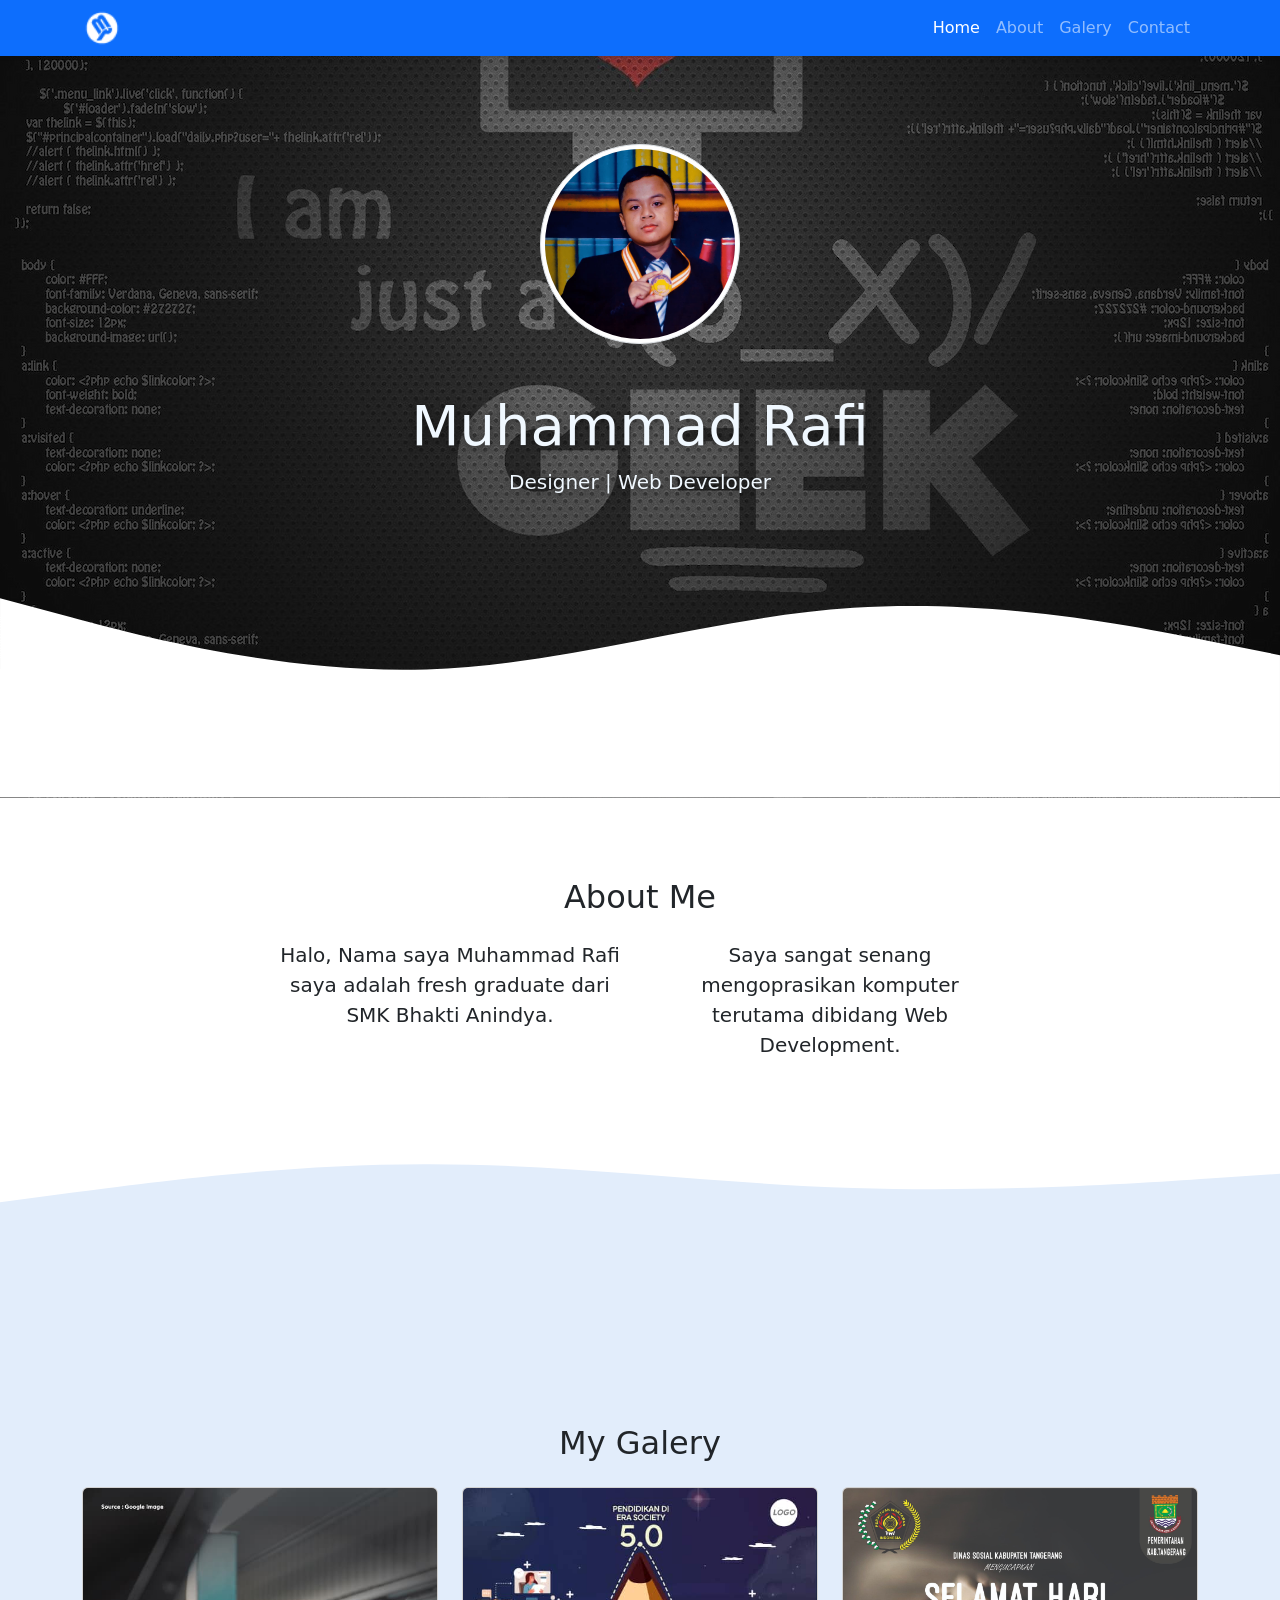
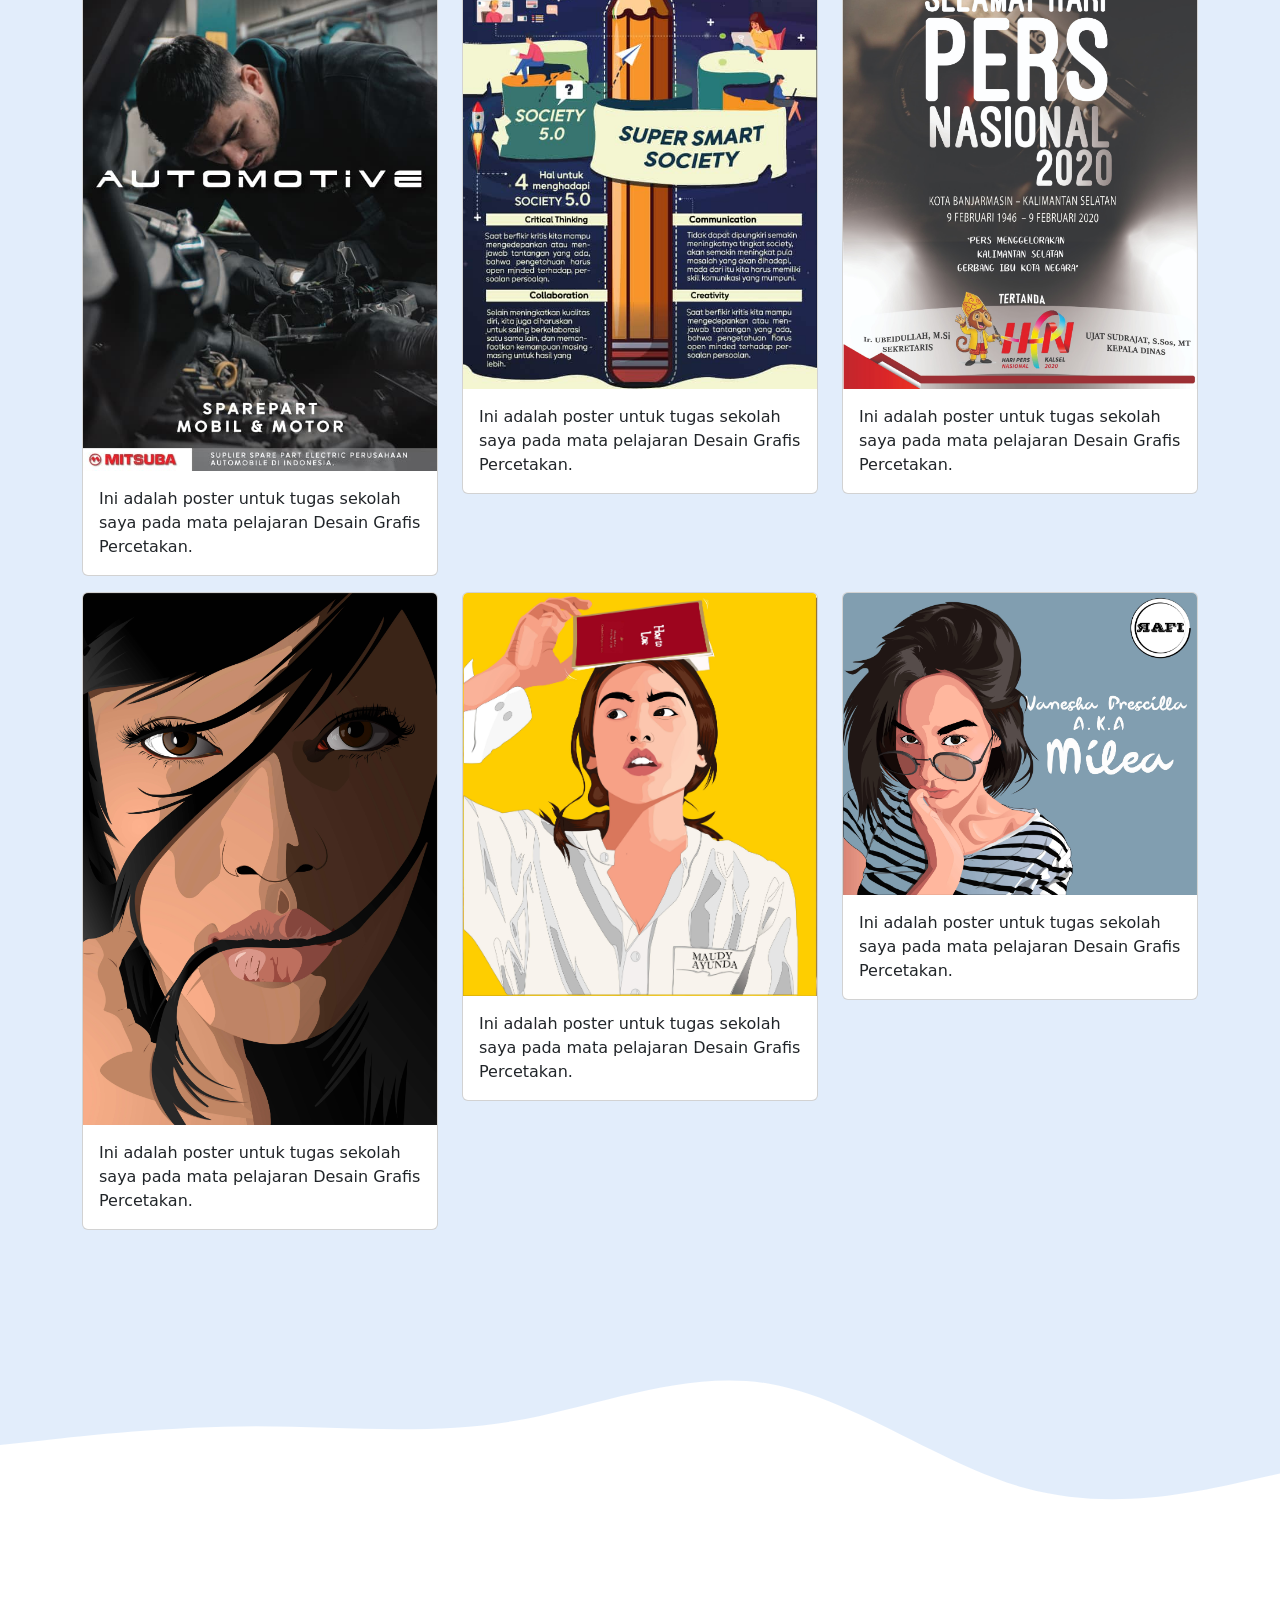
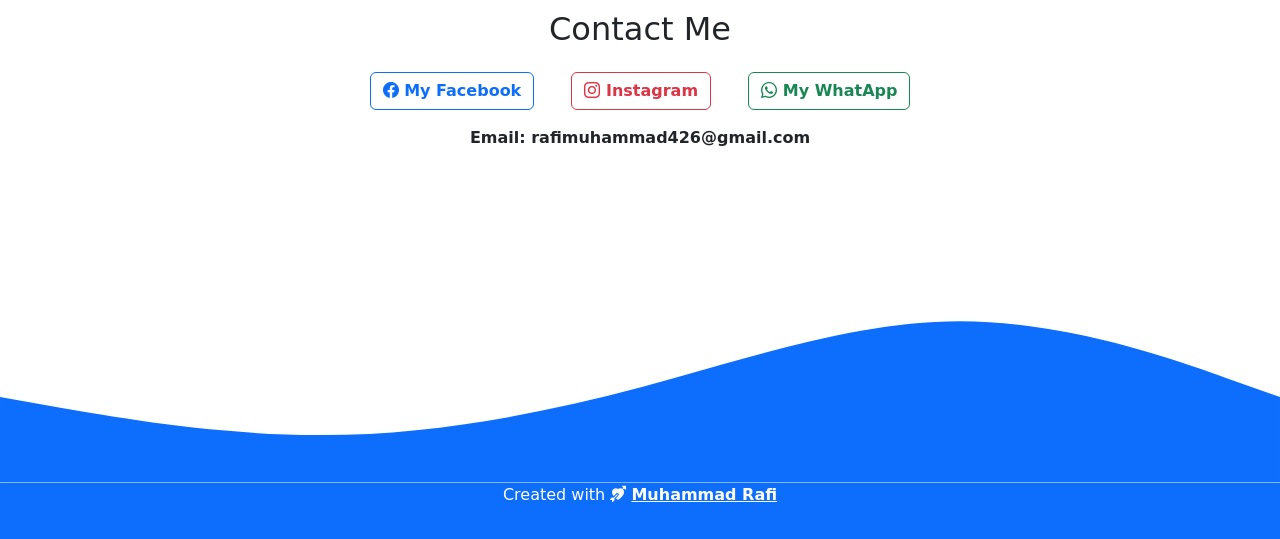
<file: index.html>
<!doctype html>
<html lang="en">
  <head>

    <!-- Required meta tags -->
    <meta charset="utf-8">
    <meta name="viewport" content="width=device-width, initial-scale=1">
    <!-- Bootstrap CSS -->
    <link href="https://cdn.jsdelivr.net/npm/bootstrap@5.1.3/dist/css/bootstrap.min.css" rel="stylesheet" integrity="sha384-1BmE4kWBq78iYhFldvKuhfTAU6auU8tT94WrHftjDbrCEXSU1oBoqyl2QvZ6jIW3" crossorigin="anonymous">

    <!-- Bootstrap Icon -->
    <link rel="stylesheet" href="https://cdn.jsdelivr.net/npm/bootstrap-icons@1.8.0/font/bootstrap-icons.css">
    <!-- Bootstrap Icon End -->

    <!-- JS -->
    <!-- JS End -->
    
    <!-- My CSS -->
    <link rel="stylesheet" href="style.css">
    <title style="color:rgb(39, 152, 250)">My Portfolio | Muhammad Rafi</title>
    <link rel="icon" href="img/icon.png">
  </head>
  <body id="home">

    <!-- Navbar -->
    <nav class="navbar navbar-expand-lg navbar-dark bg-primary shadow-sm fixed-top">
        <div class="container">
          <img src="img/icon2.png" alt="Logo Muhammad Rafi" width="40">
          <button class="navbar-toggler" type="button" data-bs-toggle="collapse" data-bs-target="#navbarNavDropdown" aria-controls="navbarNavDropdown" aria-expanded="false" aria-label="Toggle navigation">
            <span class="navbar-toggler-icon"></span>
          </button>
          <div class="collapse navbar-collapse" id="navbarNavDropdown">
            <ul class="navbar-nav ms-auto">
              <li class="nav-item page-scroll">
                <a class="nav-link active" aria-current="page" href="#home">Home</a>
              </li>
              <li class="nav-item page-scroll">
                <a class="nav-link " href="#about">About</a>
              </li>
              <li class="nav-item page-scroll">
                <a class="nav-link " href="#galery">Galery</a>
              </li>
              <li class="nav-item page-scroll">
                <a class="nav-link" href="#contact">Contact</a>
              </li>
            </ul>
          </div>
        </div>
      </nav>
    <!-- Navbar End -->

    <!-- Jumbotron -->
    <section class="jumbotron text-center">
      <img src="img/foto formal.jpg" alt="Profile Photo" width="200" class="rounded-circle img-thumbnail m-md-5">
      <h1 class="display-4" style="color: aliceblue;"><b>Muhammad Rafi</b></h1>
      <p class="lead" style="color: aliceblue;">Designer <b>|</b> Web Developer</p>
      <svg xmlns="http://www.w3.org/2000/svg" viewBox="0 0 1440 320"><path fill="#FFFF" fill-opacity="1" d="M0,96L80,117.3C160,139,320,181,480,176C640,171,800,117,960,106.7C1120,96,1280,128,1360,144L1440,160L1440,320L1360,320C1280,320,1120,320,960,320C800,320,640,320,480,320C320,320,160,320,80,320L0,320Z"></path></svg>
      </section>
      <!-- Jumbotron End -->

          <!-- About -->
          <section id="about">
            <div class="container">
              <div class="row text-center mb-3">
                <div class="col">
                  <h2>About Me</h2>
                </div>
              </div>
              <div class="row justify-content-center fs-5 text-center ">
                <div class="col-md-4">Halo, Nama saya Muhammad Rafi saya adalah fresh graduate dari SMK Bhakti Anindya.</div>
                <div class="col-md-4">Saya sangat senang mengoprasikan komputer terutama dibidang Web Development.</div>
              </div>
            </div>
            <svg xmlns="http://www.w3.org/2000/svg" viewBox="0 0 1440 320"><path fill="#e2edfb" fill-opacity="1" d="M0,160L80,149.3C160,139,320,117,480,117.3C640,117,800,139,960,144C1120,149,1280,139,1360,133.3L1440,128L1440,320L1360,320C1280,320,1120,320,960,320C800,320,640,320,480,320C320,320,160,320,80,320L0,320Z"></path></svg>            <!-- Galery End -->
          </section>
            <!-- About End -->
          
            <!-- Galery -->
          <section id="galery">
            <div class="container">
              <div class="row text-center mb-3">
              <div class="col">
                <h2>My Galery</h2>
              </div>
              </div>
              <div class="row">
                <div class="col-md-4 mb-3">
                  <div class="card">
                    <img src="img/Portfolio/Cover Majalah.jpg" class="card-img-top" alt="Society-5.0">
                    <div class="card-body">
                      <p class="card-text">Ini adalah poster untuk tugas sekolah saya pada mata pelajaran Desain Grafis Percetakan.</p>
                    </div>
                  </div>
                </div>
                <div class="col-md-4 mb-3">
                  <div class="card">
                    <img src="img/Portfolio/SOCIETY-5.0.jpg" class="card-img-top" alt="Society-5.0">
                    <div class="card-body">
                      <p class="card-text">Ini adalah poster untuk tugas sekolah saya pada mata pelajaran Desain Grafis Percetakan.</p>
                    </div>
                  </div>
                </div>
                <div class="col-md-4 mb-3">
                  <div class="card">
                    <img src="img/Portfolio/BANNER HARI PERS NASIONAL.jpg" class="card-img-top" alt="Society-5.0">
                    <div class="card-body">
                      <p class="card-text">Ini adalah poster untuk tugas sekolah saya pada mata pelajaran Desain Grafis Percetakan.</p>
                    </div>
                  </div>
                </div>
                <div class="col-md-4 mb-3">
                  <div class="card">
                    <img src="img/Portfolio/Vector Dian Sastro.jpg" class="card-img-top" alt="Society-5.0">
                    <div class="card-body">
                      <p class="card-text">Ini adalah poster untuk tugas sekolah saya pada mata pelajaran Desain Grafis Percetakan.</p>
                    </div>
                  </div>
                </div>
                <div class="col-md-4 mb-3">
                  <div class="card">
                    <img src="img/Portfolio/Vektor Maudy Ayunda.jpg" class="card-img-top" alt="Society-5.0">
                    <div class="card-body">
                      <p class="card-text">Ini adalah poster untuk tugas sekolah saya pada mata pelajaran Desain Grafis Percetakan.</p>
                    </div>
                  </div>
                </div>
                <div class="col-md-4 mb-3">
                  <div class="card">
                    <img src="img/Portfolio/Vector Milea.jpg" class="card-img-top" alt="Society-5.0">
                    <div class="card-body">
                      <p class="card-text">Ini adalah poster untuk tugas sekolah saya pada mata pelajaran Desain Grafis Percetakan.</p>
                    </div>
                  </div>
              </div>
            </div>
            </div>
            <svg xmlns="http://www.w3.org/2000/svg" viewBox="0 0 1440 320"><path fill="#ffffff" fill-opacity="1" d="M0,224L48,218.7C96,213,192,203,288,202.7C384,203,480,213,576,197.3C672,181,768,139,864,154.7C960,171,1056,245,1152,272C1248,299,1344,277,1392,266.7L1440,256L1440,320L1392,320C1344,320,1248,320,1152,320C1056,320,960,320,864,320C768,320,672,320,576,320C480,320,384,320,288,320C192,320,96,320,48,320L0,320Z"></path></svg>
          </section>
            <!-- Galery End -->
            <!-- Contact -->

          <section id="contact">
            <div class="container">
              <div class="row text-center">
                <h2>
                  Contact Me
                </h2>
              </div>
              <div class="row">
                <div class="col-lg-12">
                  <div class="row justify-content-center text-center m-3">
                    <dl>
                      <a class="m-3" href="https://www.facebook.com/RafiICC/"><button type="button" class="btn btn-outline-primary"><b><i class="bi bi-facebook"></i> My Facebook</b></button></a>
                      <a class="m-3" href="https://www.instagram.com/rafizhae/"><button type="button" class="btn btn-outline-danger"><b><i class="bi bi-instagram"></i> Instagram</b></button></a>
                      <a class="m-3" href="https://wa.me/62895335619093"><button type="button" class="btn btn-outline-success"><b><i class="bi bi-whatsapp"></i> My WhatApp</b></button></a>
                      <p></p>
                      <p></p>
                      <p><b>Email: rafimuhammad426@gmail.com</b></p>
                    </dl>                                  
                  </div>
                </div>
              </div>
            </div>
            <svg xmlns="http://www.w3.org/2000/svg" viewBox="0 0 1440 320"><path fill="#0d6efd" fill-opacity="1" d="M0,224L60,234.7C120,245,240,267,360,266.7C480,267,600,245,720,213.3C840,181,960,139,1080,138.7C1200,139,1320,181,1380,202.7L1440,224L1440,320L1380,320C1320,320,1200,320,1080,320C960,320,840,320,720,320C600,320,480,320,360,320C240,320,120,320,60,320L0,320Z"></path></svg>
          </section>

            <!-- Contact End -->
            <script src="js/jquery-3.6.0.js"></script>   
              <script src="js/jquery.easing.1.3.js"></script>         
            <script src="https://cdn.jsdelivr.net/npm/bootstrap@5.1.3/dist/js/bootstrap.bundle.min.js" integrity="sha384-ka7Sk0Gln4gmtz2MlQnikT1wXgYsOg+OMhuP+IlRH9sENBO0LRn5q+8nbTov4+1p" crossorigin="anonymous"></script>
            <!-- Footer -->

            <footer class="bg-primary text-white text-center pb-3">
              <p>Created with <i class="bi bi-arrow-through-heart-fill text-light"></i> <a class="text-white fw-bold" href="https://www.instagram.com/rafizhae/">Muhammad Rafi</a></p>
            </footer>
            <!-- Footer End -->
            <script src="js/script.js"></script>
    </body>
    
</html>
</file>
<file: style.css>
body {
    min-height: 2000px;
}

.jumbotron {
    background-image: url('./img/image-background.jpg');
    background-attachment: fixed;
    background-position: 0 -100px;
}

.jumbotron h1, .jumbotron p {
    text-shadow: 1px 1px 10px rgba(0,0,0,0.5);
}

.jumbotron {
    padding-top: 6rem;
    background-color: #e2edfb; 
}

#galery {
    background-color: #e2edfb;
}

section {
    padding-top: 5rem;
}
</file>
